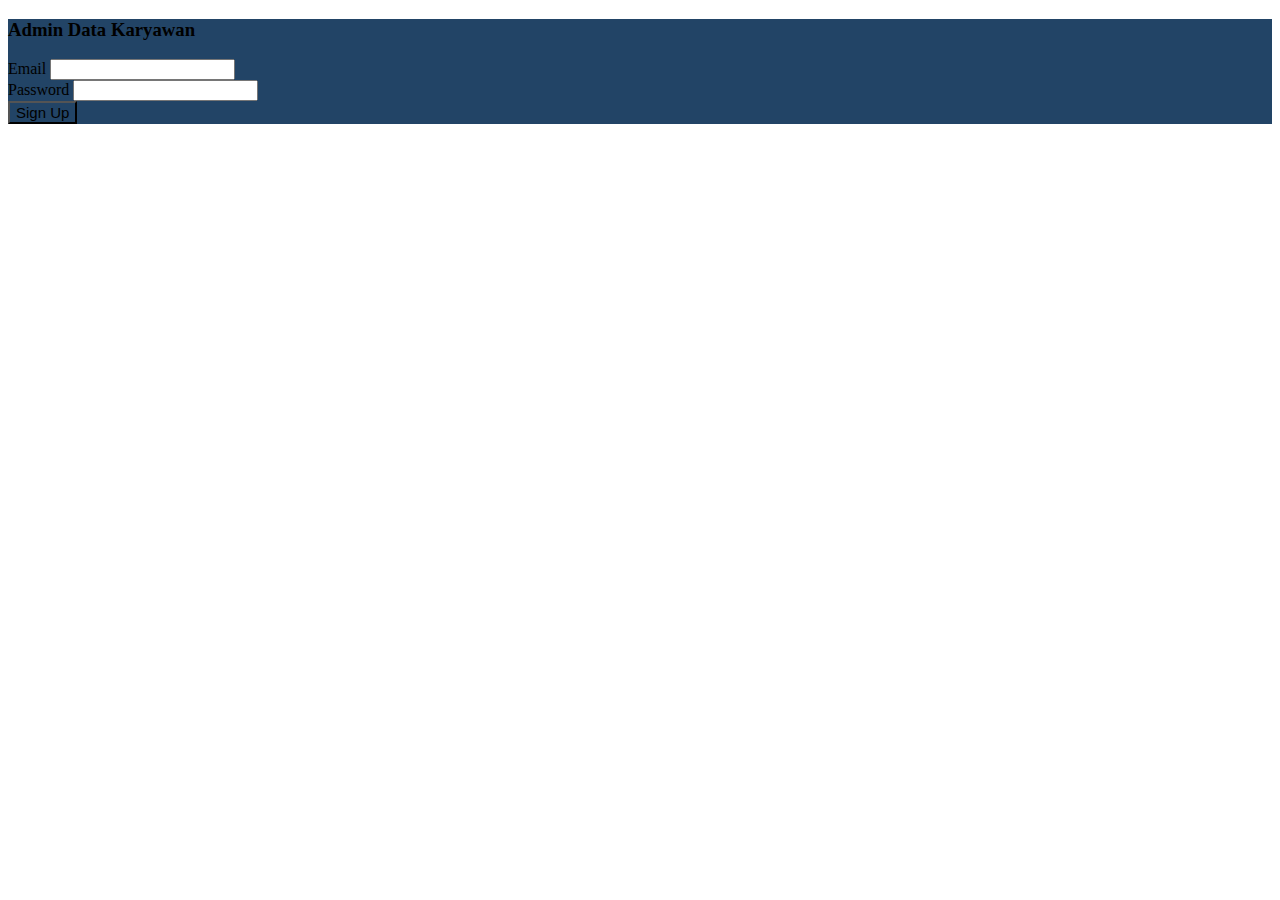
<file: index.html>
<!DOCTYPE html>
<html lang="en">

<head>
  <meta charset="UTF-8">
  <meta http-equiv="X-UA-Compatible" content="IE=edge">
  <meta name="viewport" content="width=device-width, initial-scale=1.0">
  <meta name="google-signin-client_id"
    content="816079097051-olgg02509halvuk4jhc1jaepkrnscg7j.apps.googleusercontent.com">

  <title>LOGIN</title>

  <link rel="stylesheet" href="style.css">
  <link rel="stylesheet" href="jquery.js">
  <link href="https://cdn.jsdelivr.net/npm/bootstrap@5.0.2/dist/css/bootstrap.min.css" rel="stylesheet"
    integrity="sha384-EVSTQN3/azprG1Anm3QDgpJLIm9Nao0Yz1ztcQTwFspd3yD65VohhpuuCOmLASjC" crossorigin="anonymous">
</head>

<body>
  <section class="vh-150" style="background-color: #224466;">
    <div class="container py-5 h-100">
      <div class="row d-flex justify-content-center align-items-center h-100">
        <div class="col-12 col-md-8 col-lg-6 col-xl-5">
          <div class="card shadow-2-strong" style="border-radius: 1rem;">
            <div class="card-body p-5 text-center">
              <h3 class="mb-4">Admin Data Karyawan</h3>
              <div class="form-outline mb-4">
                <label class="form-label" for="typeEmailX-2">Email</label>
                <input type="email" id="typeEmailX-2" class="form-control form-control-lg" />
              </div>
              <div class="form-outline mb-4">
                <label class="form-label" for="typePasswordX-2">Password</label>
                <input type="password" id="typePasswordX-2" class="form-control form-control-lg" />
              </div>
              <div class="row justify-content-center">
                <div class="col-4">
                  <button class="btn btn-primary btn-lg btn-block"
                    style="background-color: #224466; font-size: 15px;" type="submit">Sign Up</button>
                </div>
                <div class="col-4">
                  <div class="g-signin2" data-onsuccess="onSignIn"></div>
                </div>
              </div>
              <div class="data">
                <br>
                <hr> <br>
                <p>Name :</p>
                <p id="name"></p>
                <p>Email:</p>
                <p id="email"></p>
                <div class="row justify-content-center">
                  <div class="col-4">
                    <a class="btn btn-outline-success" href="view_data.html"
                      style="font-size: 15px;">View Data</a>
                  </div>
                  <div class="col-4">
                    <button type="button" class="btn btn-outline-danger" onclick="signOut();"
                      style="font-size: 15px;">Sign Out</button>
                  </div>
                </div>
              </div>
            </div>
          </div>
        </div>
      </div>
    </div>
  </section>

  <script src="index.js"></script>
  <script src="https://apis.google.com/js/platform.js" async defer></script>
  <script src="https://cdn.jsdelivr.net/npm/bootstrap@5.0.2/dist/js/bootstrap.bundle.min.js"
    integrity="sha384-MrcW6ZMFYlzcLA8Nl+NtUVF0sA7MsXsP1UyJoMp4YLEuNSfAP+JcXn/tWtIaxVXM"
    crossorigin="anonymous"></script>
  <script src="https://ajax.googleapis.com/ajax/libs/jquery/3.5.1/jquery.min.js"></script>
</body>

</html
</file>
<file: style.css>
.data {
    display: none;
}

.g-signin2
{
    position: absolute;
    margin-top: 5px;
}

.viewdata
{
    text-decoration: none;
}

#updateForm, #newForm {
    display: none;
}

.table {
    background-color: rgb(245, 247, 247);
}
</file>
